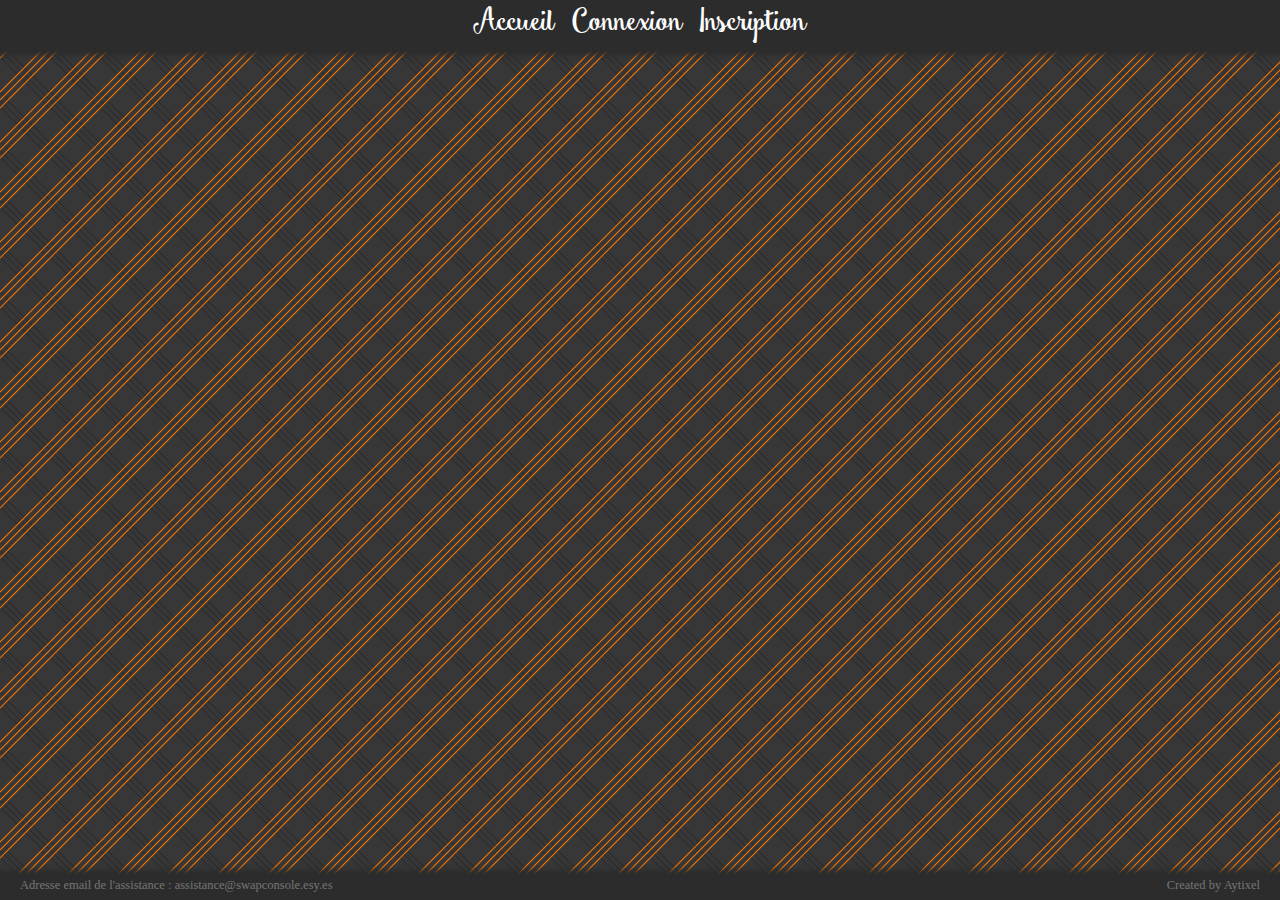
<file: index.htm>
<!DOCTYPE html>
<html lang="fr-FR">

    <head>
        <meta charset="UTF-8" />
        <title>SwapConsole</title>
		<link rel="stylesheet" type="text/css" href="style-css/additional-font.css" />
		<link rel="stylesheet" type="text/css" href="style-css/style.css" />
        <link rel="alternate" hreflang="fr-FR" href="alternateURL" />
        <link rel="icon" type="image/png" href="ressources/favicon.png" />
        <!--[if IE]><link rel="shortcut icon" type="image/x-icon" href="ressources/favicon.ico" /><![endif]-->
        <script type="text/javascript" src="javascript/jquery-3.1.0.min.js"></script>
        <script type="text/javascript" src="javascript/css-dynamic.js"></script>
        <script type="text/javascript" src="javascript/page-swapper.js"></script>
    </head>

    <body>
        <ul class="top">
            <li id="accueil">Accueil</li>
            <li id="connexion">Connexion</li>
            <li id="inscription">Inscription</li>
            <li id="profile">Profile</li>
            <li id="tchat">Tchat</li>
            <li id="déconnexion">Déconnexion</li>
        </ul>
        <script type="text/javascript" src="javascript/déconnexion.js"></script>
        <div class="body"></div>
        <div class="bottom"><span class="email-assist">Adresse email de l'assistance : assistance@swapconsole.esy.es</span><a target="_blank" href="https://www.youtube.com/channel/UCGKDropdJD3YoxSXtW3RKmg" class="creator">Created by Aytixel</a></div>
    </body>

</html>
</file>
<file: style-css/additional-font.css>
@font-face { 
    font-family: "smoothie-shoppe";
    src: url('Smoothie_Shoppe.eot');
    src: url("Smoothie_Shoppe.eot?#iefix") format("embedded-opentype"),
        url("Smoothie_Shoppe.woff") format("woff"), 
        url("Smoothie_Shoppe.ttf") format("truetype"), 
        url("Smoothie_Shoppe.svg#Smoothie_Shoppe") format("svg");
}
</file>
<file: style-css/style.css>
* {
    margin: 0px;
    padding: 0px;
}

.top {
    list-style-type: none;
    font: 30px "smoothie-shoppe";
    color: #ffffff;
    text-align: center;
    position: absolute;
    top: 0px;
    left: 0px;
    height: 50px;
}

.top li {
    display: inline;
    padding-left: 5px;
    padding-right: 5px;
    border-bottom: 2.5px solid #2C2C2C;
}

.top li:hover {
    cursor: pointer;
    border-bottom-color: #e17800;
}

#profile, #tchat, #déconnexion {display: none;}

.body {
    position: absolute;
    top: 50px;
    overflow-y: auto;
    width: 100%;
    font-family: serif;
    z-index: -1;
}

.bottom {
    position: absolute;
    bottom: 0px;
    height: 25px;
}

.bottom .creator {
    position: absolute;
    right: 20px;
    bottom: 7.5px;
    font: 12.5px "smoothie shoppe";
    color: #767676;
    text-decoration: none;
}

.bottom .email-assist {
    position: absolute;
    left: 20px;
    bottom: 7.5px;
    font: 12.5px "smoothie shoppe";
    color: #767676;
}

.top, .bottom {
    width: 100%;
    background-color: #2C2C2C;
    -moz-box-shadow: 0px 0px 5px 5px #2C2C2C;
    -webkit-box-shadow: 0px 0px 5px 5px #2C2C2C;
    -o-box-shadow: 0px 0px 5px 5px #2C2C2C;
    box-shadow: 0px 0px 5px 5px #2C2C2C;
    filter:progid:DXImageTransform.Microsoft.Shadow(color=#2C2C2C, Direction=NaN, Strength=5);
    z-index: 0;
}

body {background-image: url("../ressources/bg.png");}

/*<----------------------------------------| Global |---------------------------------------->*/

.case {
    width: 400px;
    margin: auto;
    margin-top: 50px;
    background-color: #ffffff;
    -moz-box-shadow: inset 0px 0px 5px 1px #2C2C2C;
    -webkit-box-shadow: inset 0px 0px 5px 1px #2C2C2C;
    -o-box-shadow: inset 0px 0px 5px 1px #2C2C2C;
    box-shadow: inset 0px 0px 5px 1px #2C2C2C;
    filter:progid:DXImageTransform.Microsoft.Shadow(color=#2C2C2C, Direction=NaN, Strength=5);
    -moz-border-radius: 10px;
    -webkit-border-radius: 10px;
    border-radius: 10px;
    padding-bottom: 10px;
}

p {
    width: 380px;
    margin-left: 10px;
}

h1 , h2 , h3 {font-family: "smoothie-shoppe";}

h1 {text-align: center;}

label {font-family: "smoothie-shoppe";}

.text {
    -webkit-appearance: none;
    border-radius: 0;
    border: none;
    border-bottom: 2.5px solid #2C2C2C;
    background-color: rgba(0, 0, 0, 0);
}

.text:hover, .text:focus {
    border-bottom-color: #e17800;
    color: #e17800;
}

.button {
    -webkit-appearance: none;
    border: none;
    background-color: #2C2C2C;
    font: 15px "smoothie shoppe";
    color: #ffffff;
    padding: 5px;
    -moz-border-radius: 5px;
    -webkit-border-radius: 5px;
    border-radius: 5px;
}

.button:hover {
    background-color: #e17800;
    color: #000000;
    cursor: pointer;
}

.errors {
    font: 20px "smoothie shoppe";
    color: #e17800;
    display: none;
}

.text, label, .button, .errors {margin-left: 10px;}

.text, .button {width: 380px;}

.checkbox {display: none;}

.checkbox + label::before {
    content: "";
    display: inline-block;
    width: 15px;
    height: 15px;
    border: 2.5px solid #2C2C2C;
    -moz-border-radius: 5px;
    -webkit-border-radius: 5px;
    border-radius: 5px;
}

.checkbox:checked + label::before {border-color: #e17800;}

/*<----------------------------------------| Tchat |---------------------------------------->*/

.tchat .message-frame, .tchat .message, .case .des {margin-left: 10px;}

.tchat .message-frame {
    height: 250px;
    width: 380px;
    overflow-y: auto;
    border-bottom: 2.5px solid #2C2C2C;
}

.tchat .message {
    overflow-y: auto;
    border: none;
    border-bottom: 2.5px solid #2C2C2C;
    background-color: rgba(0, 0, 0, 0);
    height: 50px;
    width: 380px;
    -webkit-appearance: none;
    border-radius: 0;
    resize: none;
}

.tchat .message:hover, .tchat .message:focus {
    border-bottom-color: #e17800;
    color: #e17800;
}

.tchat .tchat-message {border-bottom: 2.5px solid #2C2C2C;}

.tchat .tchat-message .pseudo {font: 17.5px "smoothie shoppe";}

/*<----------------------------------------| Global : Contacts & Tchat |---------------------------------------->*/

.contacts .contacts, .tchat .contacts {
    height: 100px;
    width: 380px;
    margin-left: 10px;
    overflow-y: auto;
    border-bottom: 2.5px solid #2C2C2C;
}

.contacts .contact, .tchat .contact {font: 20px "smoothie shoppe";}

.contacts span, .tchat span {margin-left: 10px;}
</file>
